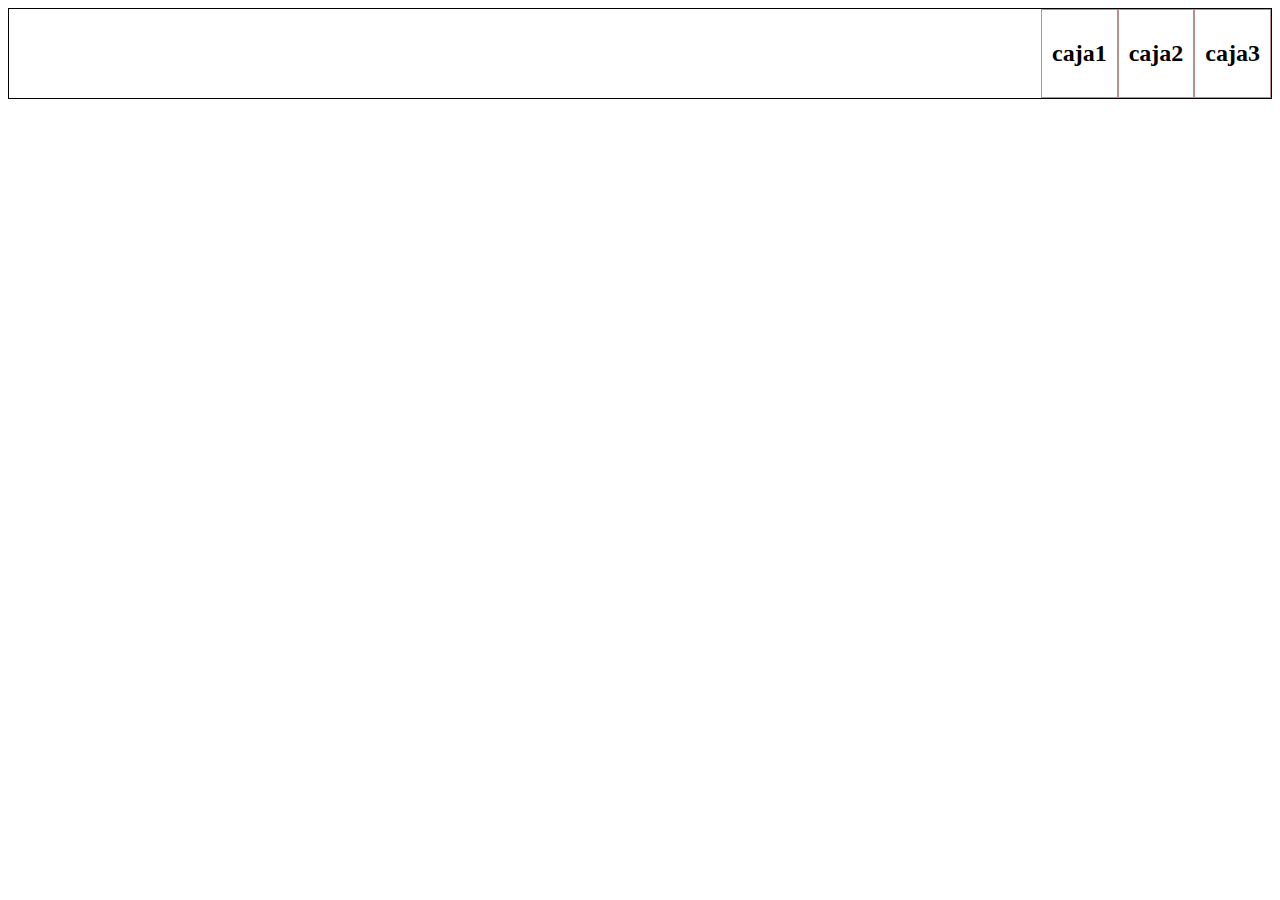
<file: flexbox/index.html>
<!DOCTYPE html>
<html lang="en">
<head>
    <meta charset="UTF-8">
    <meta name="viewport" content="width=device-width, initial-scale=1.0">
    <link rel="stylesheet" href="./style/style.css">
    <title>Document</title>
</head>
<body>
    <div class="padre">
        <div class="hijo1">
            <h2>caja1</h2>
        </div>
        <div class="hijo2">
            <h2>caja2</h2>
        </div>
        <div class="hijo3">
            <h2>caja3</h2>
        </div>
    </div>
</body>
</html>
</file>
<file: flexbox/style/style.css>
.padre{
    border: 1px solid black;
    display: flex;
    justify-content: end;
}
.padre div {
    border: 1px solid rosybrown;
    padding: 10px;
    
}
</file>
